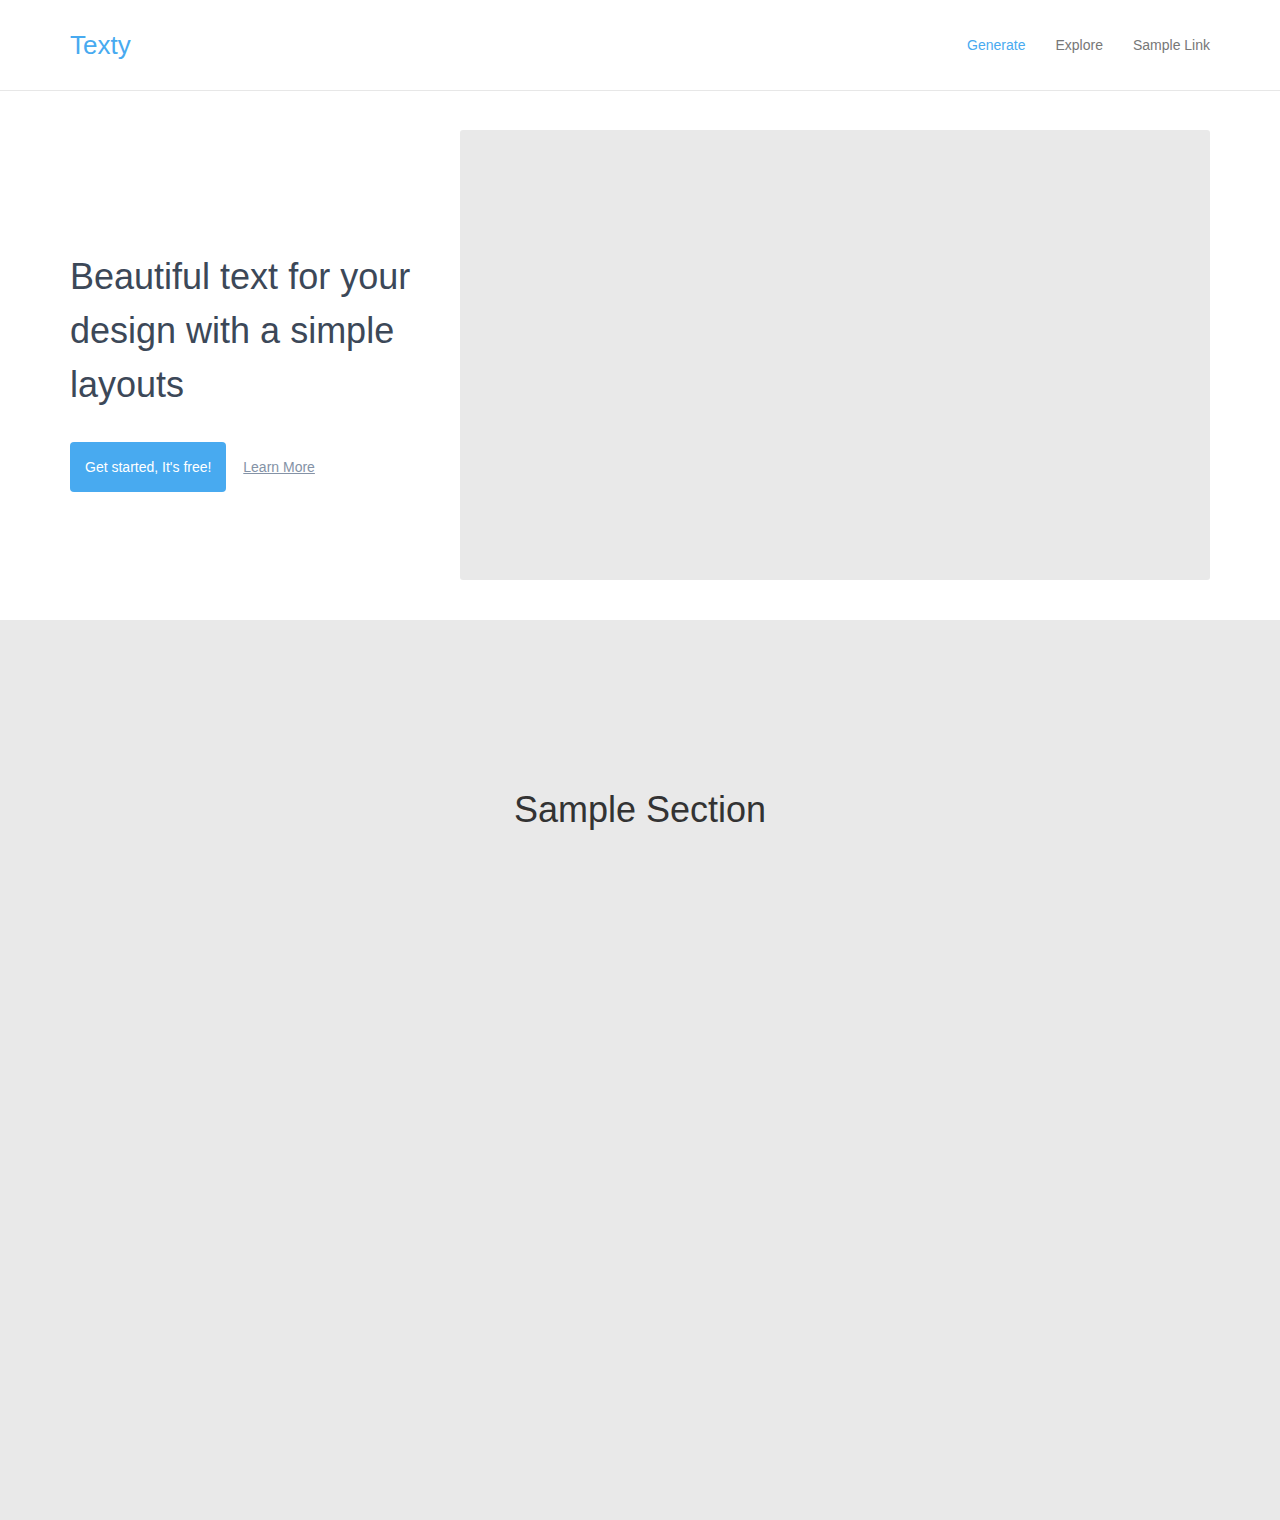
<file: index.html>
<!DOCTYPE html>
<html lang="en">

<head>

    <meta charset="utf-8">
    <meta http-equiv="X-UA-Compatible" content="IE=edge">
    <meta name="viewport" content="width=device-width, initial-scale=1">
    <meta name="description" content="">
    <meta name="author" content="">

    <title>Logo - Beautiful text content for your design</title>

    <!-- Bootstrap Core CSS -->
    <link href="css/bootstrap.min.css" rel="stylesheet">

    <!-- Custom CSS -->
    <link href="css/style.css" rel="stylesheet">

    <!-- HTML5 Shim and Respond.js IE8 support of HTML5 elements and media queries -->
    <!-- WARNING: Respond.js doesn't work if you view the page via file:// -->
    <!--[if lt IE 9]>
        <script src="https://oss.maxcdn.com/libs/html5shiv/3.7.0/html5shiv.js"></script>
        <script src="https://oss.maxcdn.com/libs/respond.js/1.4.2/respond.min.js"></script>
    <![endif]-->

</head>

<!-- The #page-top ID is part of the scrolling feature - the data-spy and data-target are part of the built-in Bootstrap scrollspy function -->

<body id="page-top" data-spy="scroll" data-target=".navbar-fixed-top">

    <!-- Navigation -->
    <nav class="navbar-me navbar navbar-default navbar-fixed-top" role="navigation">
        <div class="container">
            <div class="navbar-header page-scroll">
                <button type="button" class="navbar-toggle" data-toggle="collapse" data-target=".navbar-ex1-collapse">
                    <span class="sr-only">Toggle navigation</span>
                    <span class="icon-bar"></span>
                    <span class="icon-bar"></span>
                    <span class="icon-bar"></span>
                </button>
                <a class="navbar-brand page-scroll" href="index.html"><span class="blue-text">Texty</span></a>
            </div>

            <!-- Collect the nav links, forms, and other content for toggling -->
            <div class="collapse navbar-collapse navbar-ex1-collapse">
                <ul class="nav navbar-nav navbar-right">
                    <!-- Hidden li included to remove active class from about link when scrolled up past about section -->
                    <li class="hidden">
                        <a class="page-scroll" href="#page-top"></a>
                    </li>
                    <li>
                        <a href="generate.html"><span class="blue-text">Generate</span></a>
                    </li>
                    <li>
                        <a href="#">Explore</a>
                    </li>
                    <li>
                        <a class="page-scroll" href="#sample-section">Sample Link</a>
                    </li>
                </ul>
            </div>
            <!-- /.navbar-collapse -->
        </div>
        <!-- /.container -->
    </nav>

    <!-- Intro Section -->
    <section id="intro" class="intro-section">
        <div class="container">
            <div class="row">
                <div class="col-lg-4">
                    <h1 class="header-title">
                        Beautiful text for your design with a simple layouts
                    </h1>
                    <a href="generate.html" class="btn btn-primary btn-first">
                        Get started, It's free!
                    </a>
                    <a href="#" class="btn btn-second">
                        Learn More
                    </a>
                </div>
                <div class="col-lg-8">
                    <div style="border-radius: 3px; margin-top: 30px; width: 100%; height: 450px; background: #E9E9E9;">
                        
                    </div>
                </div>
            </div>
        </div>
    </section>

    <!-- About Section -->
    <section id="sample-section" class="sample-section">
        <div class="container">
            <div class="row">
                <div class="col-lg-12">
                    <h1>Sample Section</h1>
                </div>
            </div>
        </div>
    </section>

    <!-- jQuery -->
    <script src="js/jquery.js"></script>

    <!-- Bootstrap Core JavaScript -->
    <script src="js/bootstrap.min.js"></script>

    <!-- Scrolling Nav JavaScript -->
    <script src="js/jquery.easing.min.js"></script>
    <script src="js/scrolling-nav.js"></script>

</body>

</html>
</file>
<file: css/style.css>
/*!
 * Start Bootstrap - Scrolling Nav (http://startbootstrap.com/)
 * Copyright 2013-2016 Start Bootstrap
 * Licensed under MIT (https://github.com/BlackrockDigital/startbootstrap/blob/gh-pages/LICENSE)
 */
.blue-text {
  color: #48AAF0; }

.black-text {
  color: #3C4858; }

.silver-text {
  color: #E9E9E9; }

.silver-dark-text {
  color: #8492A6; }

.white-text {
  color: #ffffff; }

body {
  width: 100%;
  height: 100%; }

html {
  width: 100%;
  height: 100%; }

@media (min-width: 767px) {
  .navbar {
    padding: 20px 0;
    -webkit-transition: background .5s ease-in-out,padding .5s ease-in-out;
    -moz-transition: background .5s ease-in-out,padding .5s ease-in-out;
    transition: background .5s ease-in-out,padding .5s ease-in-out; }

  .top-nav-collapse {
    padding: 0; } }
.navbar-me {
  background: white; }
  .navbar-me .navbar-brand {
    font-size: 26px; }

.btn-first {
  padding: 15px;
  background: #48AAF0;
  color: #ffffff;
  border: 0; }

.btn-second {
  color: #8492A6;
  text-decoration: underline; }

.intro-section {
  padding-top: 100px;
  padding-bottom: 40px;
  background: #fff; }
  .intro-section .header-title {
    line-height: 1.5;
    color: #3C4858;
    font-weight: normal;
    margin-bottom: 30px;
    margin-top: 150px; }

.filter-section {
  padding-top: 100px;
  padding-bottom: 100px; }
  .filter-section .dropdown-toggle {
    background: none;
    border: 1px solid #8492A6;
    color: #8492A6; }
  .filter-section .input-select-section {
    width: 220px;
    margin: 0 auto; }
  .filter-section .selectbox {
    position: relative; }
  .filter-section .selectbox select {
    width: 100%;
    font-weight: normal; }
  .filter-section .overselect {
    position: absolute;
    left: 0;
    right: 0;
    top: 0;
    bottom: 0; }
  .filter-section #checkboxes {
    width: 220px;
    height: 125px;
    overflow-x: scroll;
    margin: 0 auto;
    padding: 10px;
    display: none;
    border: 1px #dadada solid;
    font-weight: normal;
    text-align: left;
    line-height: 2;
    position: absolute;
    left: 22%; }
  .filter-section #checkboxes label {
    display: block; }
  .filter-section #checkboxes label:hover {
    background-color: #1e90ff; }
  .filter-section .item {
    padding-top: 50px;
    padding-bottom: 50px;
    border-right: 1px #E9E9E9 solid;
    text-align: center;
    margin-top: 100px; }
    .filter-section .item:nth-child(3) {
      border-right: 0; }
    .filter-section .item .title {
      color: #48AAF0;
      font-weight: normal; }
    .filter-section .item .icon {
      width: 120px;
      height: 120px;
      border-radius: 5px;
      background: #48AAF0;
      border: 0;
      margin: 0 auto;
      margin-bottom: 20px; }
    .filter-section .item .closed {
      position: absolute;
      background: rgba(233, 233, 233, 0.7);
      width: 100%;
      height: 100%;
      z-index: 99;
      top: 0;
      left: 0; }

.result-section {
  padding-bottom: 50px;
  border-top: 1px solid #E9E9E9;
  border-bottom: 1px solid #E9E9E9; }
  .result-section .item {
    margin-top: 50px; }
    .result-section .item .text-content {
      line-height: 31px;
      color: #3C4858;
      font-style: italic;
      margin-bottom: 20px; }
    .result-section .item .profile-pic {
      width: 60px;
      height: 60px;
      background: #E9E9E9;
      border-radius: 100%;
      float: left;
      margin-right: 20px; }
    .result-section .item .name {
      margin-top: 10px; }
    .result-section .item .action {
      border-top: 1px solid #E9E9E9;
      border-bottom: 1px solid #E9E9E9;
      padding-top: 20px;
      padding-bottom: 20px;
      margin-top: 30px; }
      .result-section .item .action .btn-generate {
        margin-right: -20px; }
    .result-section .item .sub-category {
      margin-bottom: 30px; }

.sample-section {
  height: 100%;
  padding-top: 150px;
  text-align: center;
  background: #E9E9E9; }

/*# sourceMappingURL=style.css.map */
</file>
